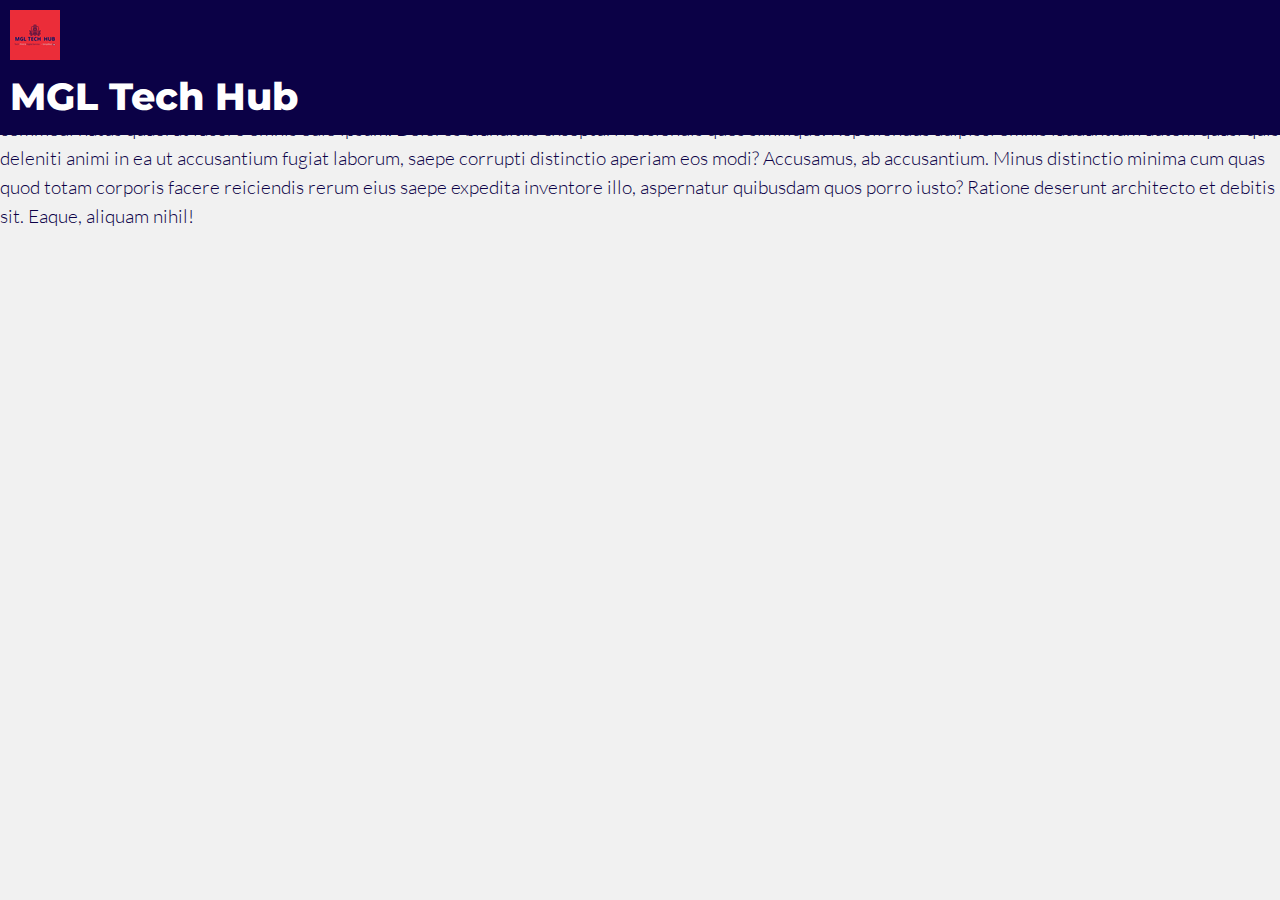
<file: index.html>
<!DOCTYPE html>
<html lang="en">
   <head>
    <meta charset="UTF-8">
    <meta name="viewport" content="width=device-width, initial-scale=1.0">
    <meta name="description" content="Smart tech services & digital training by MGL Tech Hub.">
    <meta name="Author" content="Marveey Goodlife">
    <title>MGL Tech Hub | Home</title>
    <link rel="stylesheet" href="Css/style.css">
    <link rel="shortcut icon" href="favicon.ico" type="image/x-icon">
    <link rel="apple-touch-icon" sizes="180x180" href="/apple-touch-icon.png">
<link rel="icon" type="image/png" sizes="32x32" href="/favicon-32x32.png">
<link rel="icon" type="image/png" sizes="16x16" href="/favicon-16x16.png">
<link rel="manifest" href="/site.webmanifest">
   </head>
 <header>
    <div class="container-nav">
        <div class="img">
            <img src="Assets/logo/red-bg.bmp" alt="logo" class="logo">
        </div>
        <h1>MGL  Tech Hub</h1>

    </div>
 </header>
   <main>
    <section>
        <p>Lorem, ipsum dolor sit amet consectetur adipisicing elit. Sunt quae quas quod numquam mollitia ex inventore rerum pariatur eaque ea facere, itaque explicabo reprehenderit eos minima necessitatibus deserunt neque modi?
        Nostrum doloremque culpa ipsa minima? Corporis atque iure odio voluptatem ullam eos iusto, a, iste quisquam praesentium natus voluptatum facilis mollitia temporibus commodi alias. Facilis suscipit ab sint libero quos!
        Eos autem nihil provident numquam harum unde eius expedita dolor minus! Reprehenderit reiciendis aperiam dolorum non et quasi quaerat quibusdam! Praesentium officiis amet commodi natus quaerat facere omnis odio ipsum.
        Dolores blanditiis excepturi reiciendis quos similique. Repellendus adipisci omnis laudantium autem quasi quis deleniti animi in ea ut accusantium fugiat laborum, saepe corrupti distinctio aperiam eos modi? Accusamus, ab accusantium.
        Minus distinctio minima cum quas quod totam corporis facere reiciendis rerum eius saepe expedita inventore illo, aspernatur quibusdam quos porro iusto? Ratione deserunt architecto et debitis sit. Eaque, aliquam nihil!</p>
    </section>
   </main>
<script src="Js/script.js"></script>
</html>
</file>
<file: Css/style.css>
/* Basic reset */
*, *::before, *::after {
    padding: 0;
    margin: 0;
    box-sizing: border-box;
}
/* Root style */
:root {
    --primary-color:#0B0146;/* Deep Navy Blue */
    --accent-color:#EB2C39; /* bright Red */
    --gradient-start:#FA5C4F;/*  */
    --gradient-end:#B0162F;/*  */
    --background-color:#F1F1F1;/* Light Grey */
    --text-color:#FFFFFF;/* White */
}
/* Font face */
@font-face {
    font-family: 'Montserrat';
    src: url(/fonts/Montserrat-ExtraBold.ttf) format('truetype');
    font-weight: 800;
    font-style: normal;
}
@font-face {
    font-family: 'Montserrat';
    src: url(/fonts/Montserrat-Bold.ttf) format('truetype');
    font-weight: 700;
}
@font-face {
    font-family: 'Lato';
    src: url(/fonts/Lato-Light.ttf) format('truetype');
    font-weight: 300;
}
@font-face {
    font-family: 'Lato';
    src: url(/fonts/Lato-Regular.ttf) format('truetype');
    font-weight: 400;
}
/* General style */
html {
    scroll-behavior: smooth;
    font-size: 100%;
}
body {
    color: var(--primary-color);
    background-color: var(--background-color);
    font: normal 300 1.2em / 1.5 'Lato', sans-serif;
}
h1, h2, h3 {
    font-family: 'Montserrat';
    font-weight: 800;
}
header, footer {
    background-color: var(--primary-color);
    color: var(--text-color);
}
header {
    position: fixed;
    z-index: 100;
    left: 0;
    right: 0;
    padding: 10px;
    height: auto;
    width: 100vw;
}
footer {
    position: static;
    bottom: 0;
    left: 0;
    width: 100vw;
    padding: 10px;
}
/* Main styles */
</file>
